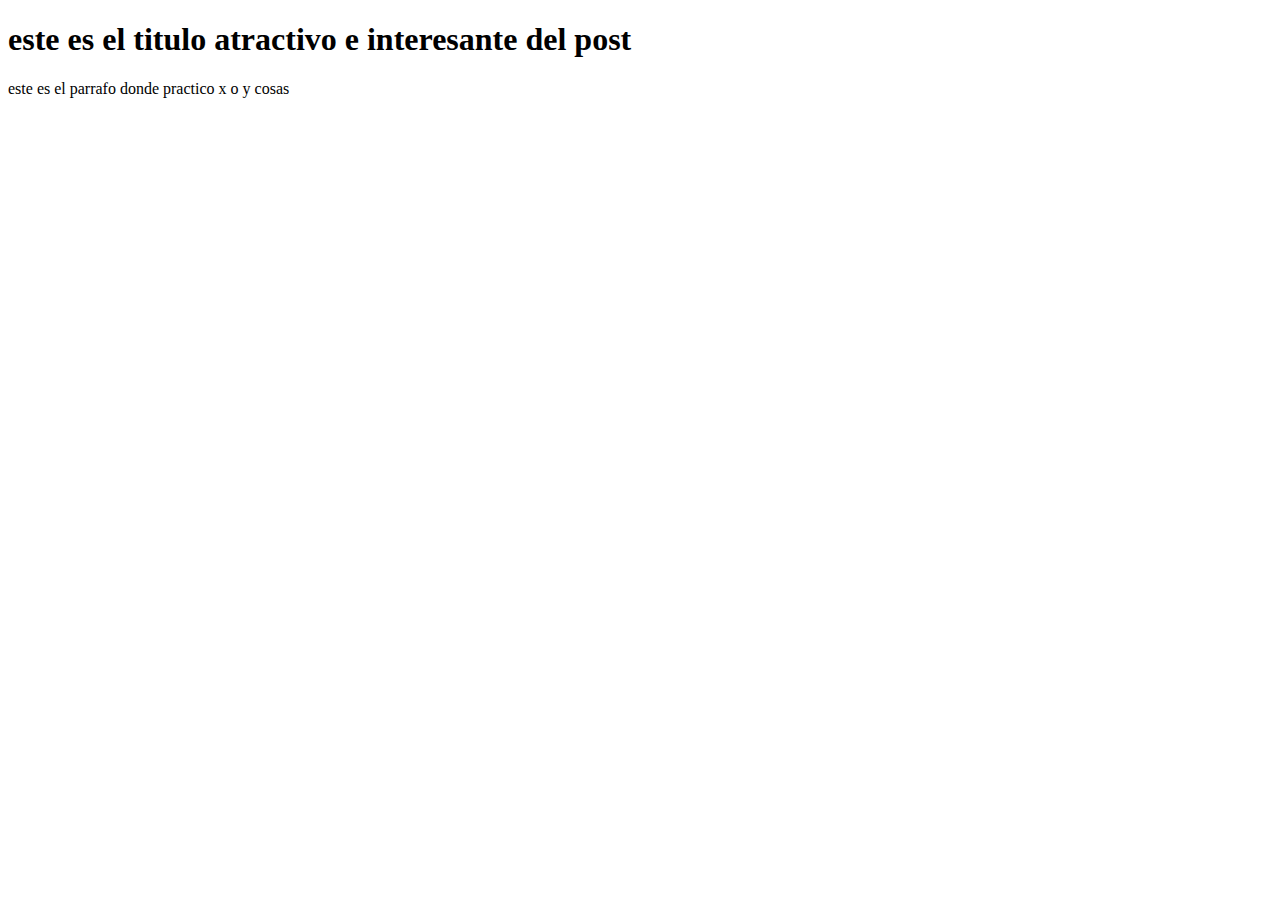
<file: Index.html>
<!DOCTYPE html>
<html lang="en">
<head>
    <meta charset="UTF-8">
    <meta http-equiv="X-UA-Compatible" content="IE=edge">
    <meta name="viewport" content="width=device-width, initial-scale=1.0">
    <title>Editando desde el Github</title>
</head>
<body>
    <div  id="container">
        <div id="post">
            <h1>este es el titulo atractivo e interesante del post</h1>
            <p>este es el parrafo donde practico x o y cosas</p>

        </div>
    
    </div>
</body>
</html>
</file>
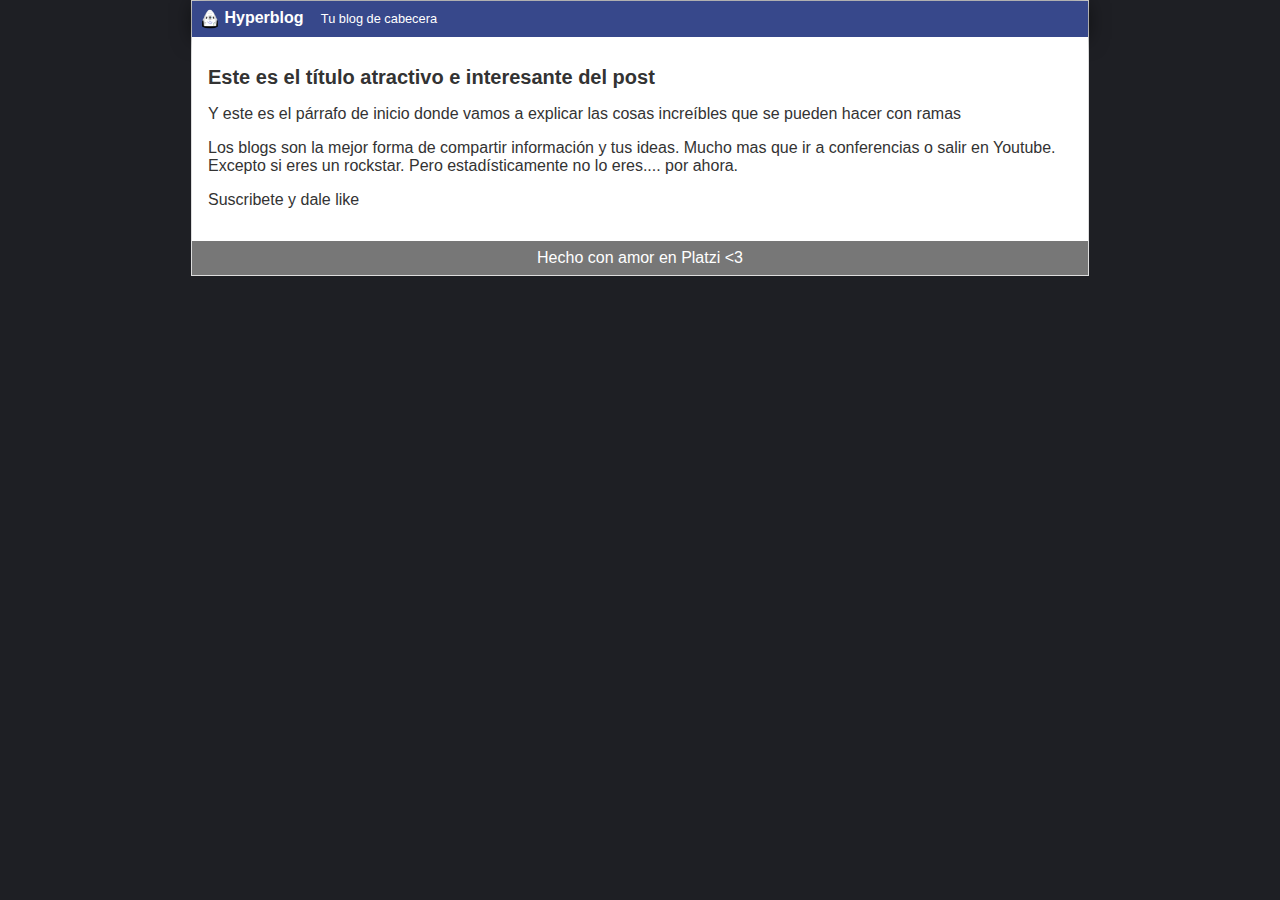
<file: blogpost.html>
<html>
    <head>
        <title>Bienvenido a Hyperblog 2.0</title>
        <link rel="stylesheet" href="css/estilos.css" />
    </head>
    <body>
        <div id="container">
            <div id="cabecera">
                <img id="logo" src="img/dragon.png" />
                Hyperblog
                <span id="tagline">Tu blog de cabecera</span>
            </div>
            <div id="post">
                <h1>Este es el título atractivo e interesante del post</h1>
                <p>Y este es el p&aacute;rrafo de inicio donde vamos a explicar las cosas incre&iacute;bles que se pueden hacer con ramas</p>
                <p>Los blogs son la mejor forma de compartir información y tus ideas. Mucho mas que ir a conferencias o salir en Youtube. Excepto si eres un rockstar. Pero estadísticamente no lo eres.... por ahora.</p>
                <p>Suscribete y dale like</p>
            </div>
	    <div id="footer">
		Hecho con amor en Platzi &lt;3
	    </div>
        </div>
    </body>
</html>
</file>
<file: css/estilos.css>
body {
  background: #1e1f24;
  color: #333;
  text-align: center;
  font-family: Arial;
  font-size: 16px;
  margin: 0;
  padding: 0;
}

body {
  background: #1e1f24;
  color: #333;
  text-align: center;
  font-family: Arial;
  font-size: 16px;
  margin: 0;
  padding: 0;
}

#cabecera {
  background: #37488b;
  box-shadow: 0px 2px 20px 0px rgba(0, 0, 0, 0.5);
  color: white;
  font-weight: bold;
  margin: 0;
  padding: 0.5em;
}

#cabecera #logo {
  width: 20px;
  vertical-align: middle;
}

#cabecera #tagline {
  padding: 0 0 0 1em;
  font-weight: normal;
  font-size: 0.8em;
}

#container {
  width: 70%;
  padding: 0;
  text-align: left;
  border: 1px solid #ddd;
  margin: 0 auto;
}

#container h1 {
  font-size: 20px;
}
#post {
  background: white;
  padding: 1em;
}

#footer {
  background: #777;
  color: white;
  text-align: center;
  padding: 0.5em;
}
</file>
